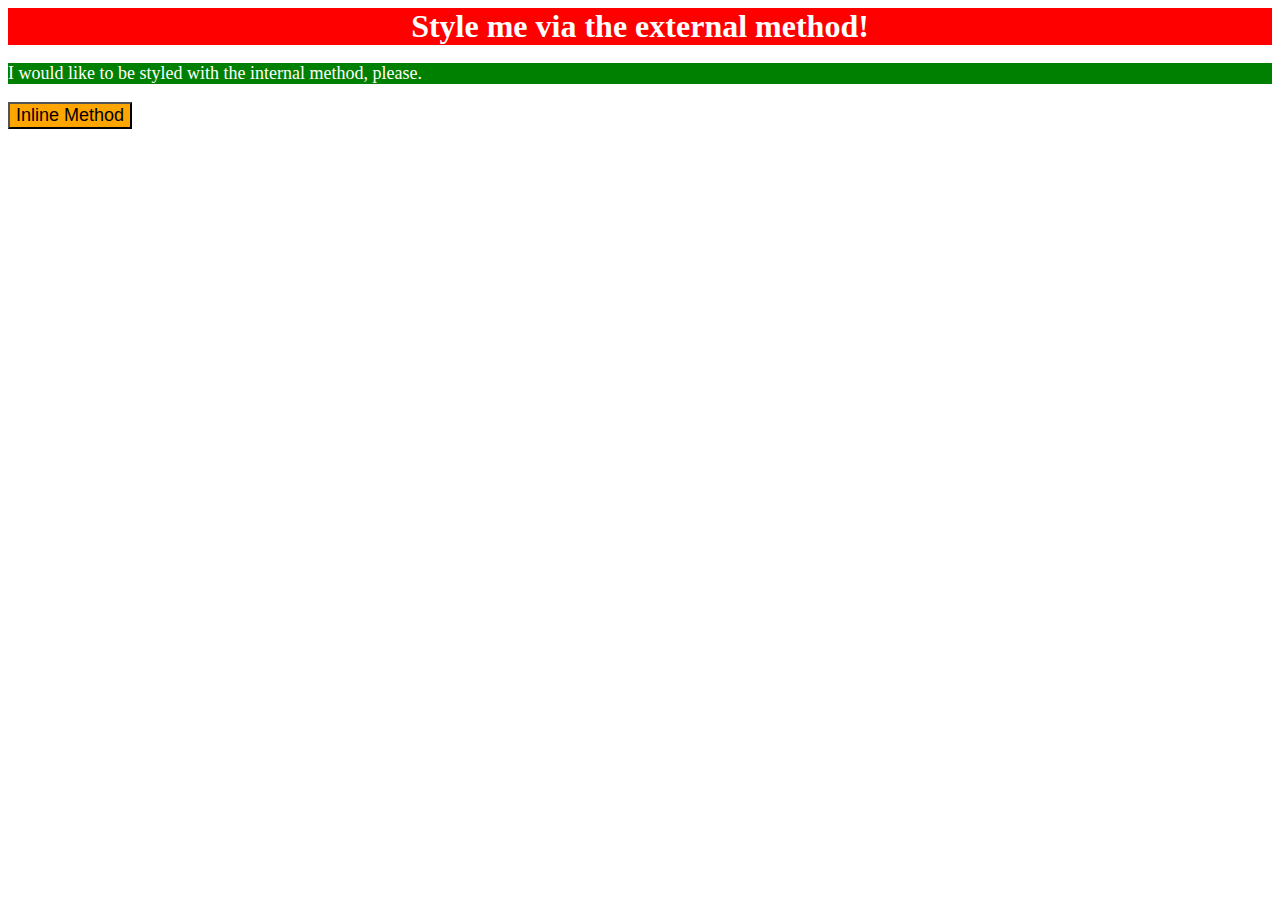
<file: foundations/01-css-methods/index.html>
<!DOCTYPE html>
<html lang="en">
  <head>
    <meta charset="UTF-8">
    <meta http-equiv="X-UA-Compatible" content="IE=edge">
    <meta name="viewport" content="width=device-width, initial-scale=1.0">
    <title>Methods for Adding CSS</title>
    
    <link rel="stylesheet" href="style.css">

    <style>
      p {
        color: white;
        background-color: green;
        font-size: 18px;
      }
    </style>

  </head>
  <body>
    <div>Style me via the external method!</div>
    <p>I would like to be styled with the internal method, please.</p>
    <button style="background-color:orange; font-size:18px">Inline Method</button>
  </body>
</html>
</file>
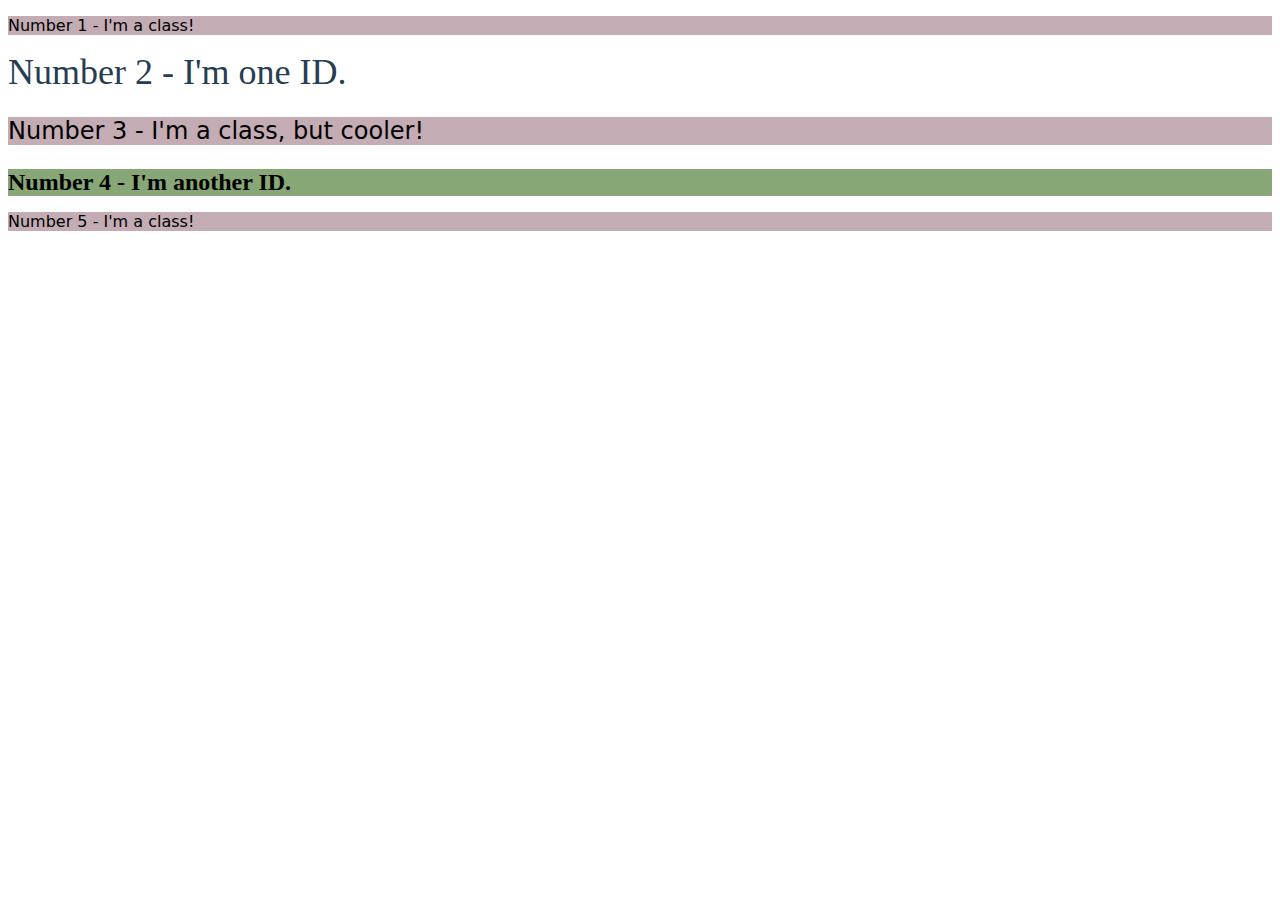
<file: foundations/02-class-id-selectors/index.html>
<!DOCTYPE html>
<html lang="en">
  <head>
    <meta charset="UTF-8">
    <meta http-equiv="X-UA-Compatible" content="IE=edge">
    <meta name="viewport" content="width=device-width, initial-scale=1.0">
    <title>Class and ID Selectors</title>
    <link rel="stylesheet" href="style.css">
  </head>
  <body>
    <p class="shadow">Number 1 - I'm a class!</p>
    <div id="cnblue">Number 2 - I'm one ID.</div>
    <p class="shadow coolossus">Number 3 - I'm a class, but cooler!</p>
    <div id="loner">Number 4 - I'm another ID.</div>
    <p class="shadow">Number 5 - I'm a class!</p>
  </body>
</html>
</file>
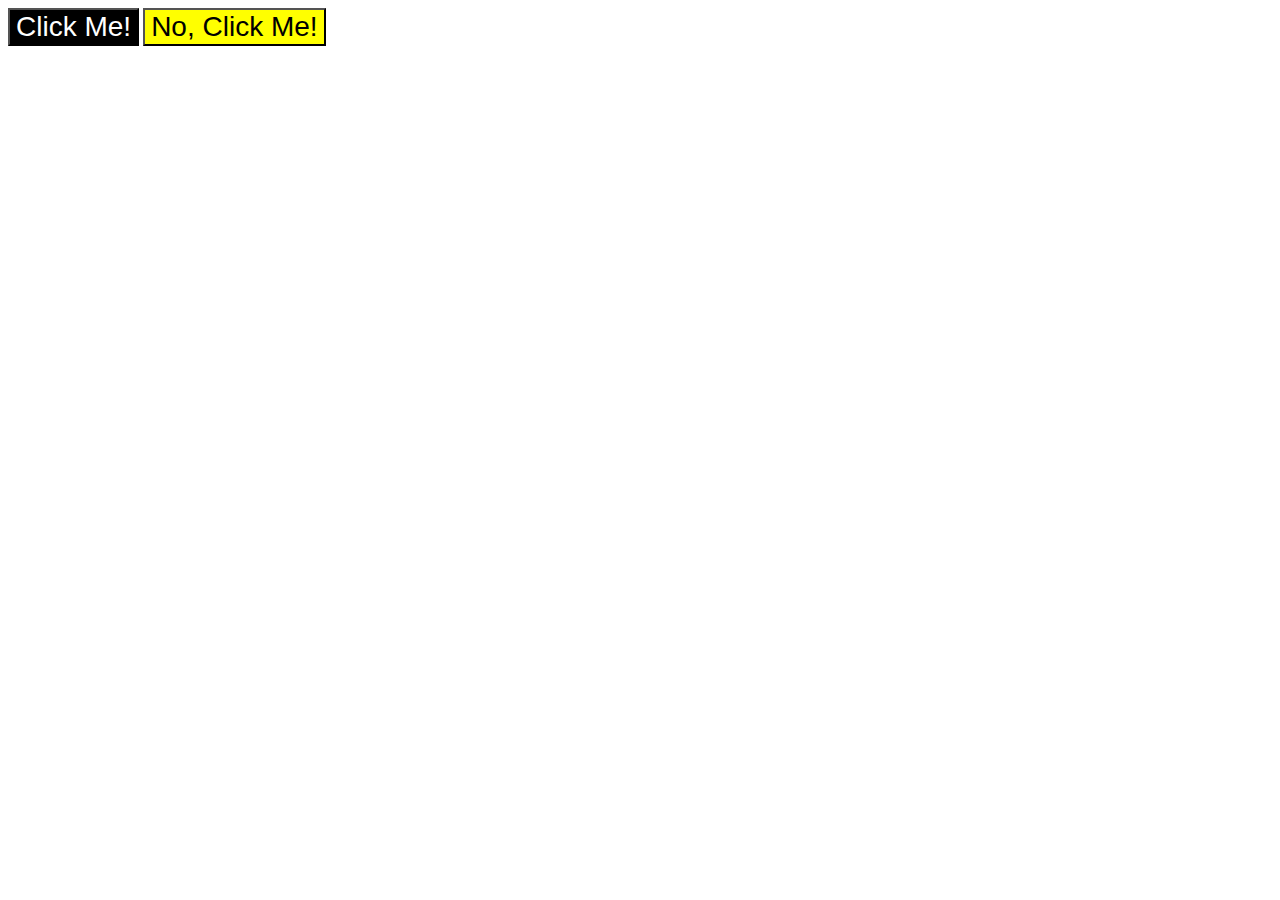
<file: foundations/03-grouping-selectors/index.html>
<!DOCTYPE html>
<html lang="en">
  <head>
    <meta charset="UTF-8">
    <meta http-equiv="X-UA-Compatible" content="IE=edge">
    <meta name="viewport" content="width=device-width, initial-scale=1.0">
    <title>Grouping Selectors</title>
    <link rel="stylesheet" href="style.css">
  </head>
  <body>
    <button class="first">Click Me!</button>
    <button class="second">No, Click Me!</button>
  </body>
</html>
</file>
<file: foundations/01-css-methods/style.css>
div {
    color: white;
    background-color: red;
    font-size: 32px;
    text-align: center;
    font-weight: bold;

}
</file>
<file: foundations/02-class-id-selectors/style.css>
.shadow{
    background-color: #C3ACB4;
    font-family: "Verdana", "DejaVu Sans", sans-serif;
}

#cnblue{
    color: #283D52;
    font-size: 36px;
}

#loner{
    background-color: #87A776;
    font-size: 24px;
    font-weight: bold;
}

.coolossus{
    font-size: 24px;
}
</file>
<file: foundations/03-grouping-selectors/style.css>
.first,
.second{
    font-size: 28px;
    font-family: 'Helvetica', 'Times New Roman', sans-serif;
}

.first{
    background-color: black;
    color: white;
}

.second{
    background-color: yellow;
}
</file>
